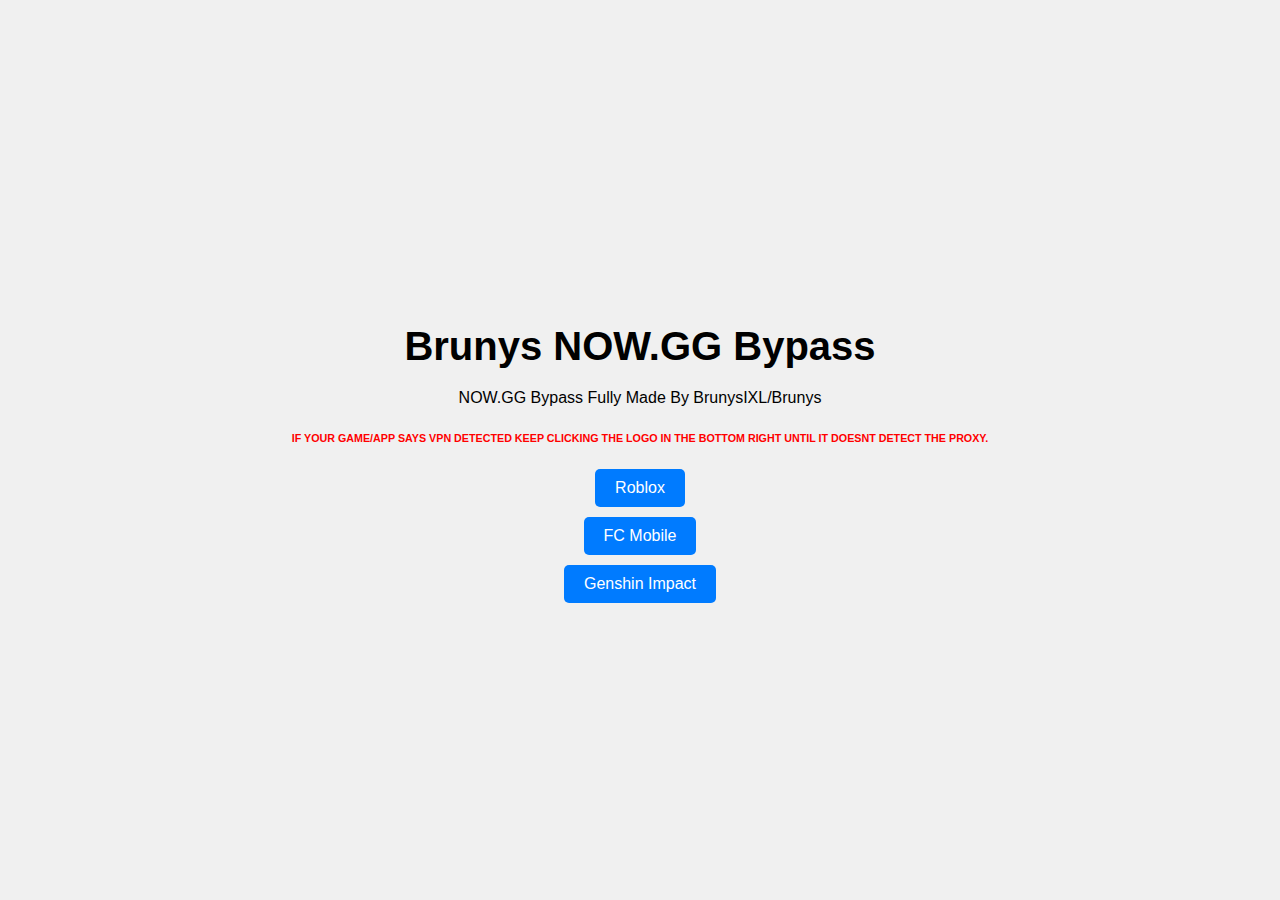
<file: index.html>
<title>Brunys NOW.GG Bypass</title>
<link rel="icon" type="image/x-icon" href="/logobrick1x1flat.png">

<html>
<head>
    <link rel="stylesheet" href="/styles.css">
</head>
<body>
    <div class="container">
        <h1>Brunys NOW.GG Bypass</h1>
      <p>NOW.GG Bypass Fully Made By BrunysIXL/Brunys</p>
        <h6 style="color: #ff0000;">IF YOUR GAME/APP SAYS VPN DETECTED KEEP CLICKING THE LOGO IN THE BOTTOM RIGHT UNTIL IT DOESNT DETECT THE PROXY.</h6>
        <div class="button-container">
            <a href="/apps/roblox-corporation/5349/roblox.html" class="btn">Roblox</a>
            <a href="/apps/electronic-arts/1353/ea-sports-fc-mobile-24-soccer.html" class="btn">FC Mobile</a>
            <a href="/apps/cognosphere-pte-ltd-/1773/genshin-impact.html" class="btn">Genshin Impact</a>
        </div>
    </div>
</body>
</html>

    <meta property="og:title" content="Brunys NOW.GG Bypass">
    <meta property="og:description" content="A NOW.GG Bypass Made By 100% Me.">
    <meta property="og:image" content="/loadergif.gif">
    <meta property="og:image:width" content="100">
    <meta property="og:image:height" content="100">
    <meta property="og:url" content="https://nowgg.ubg.icu">
</file>
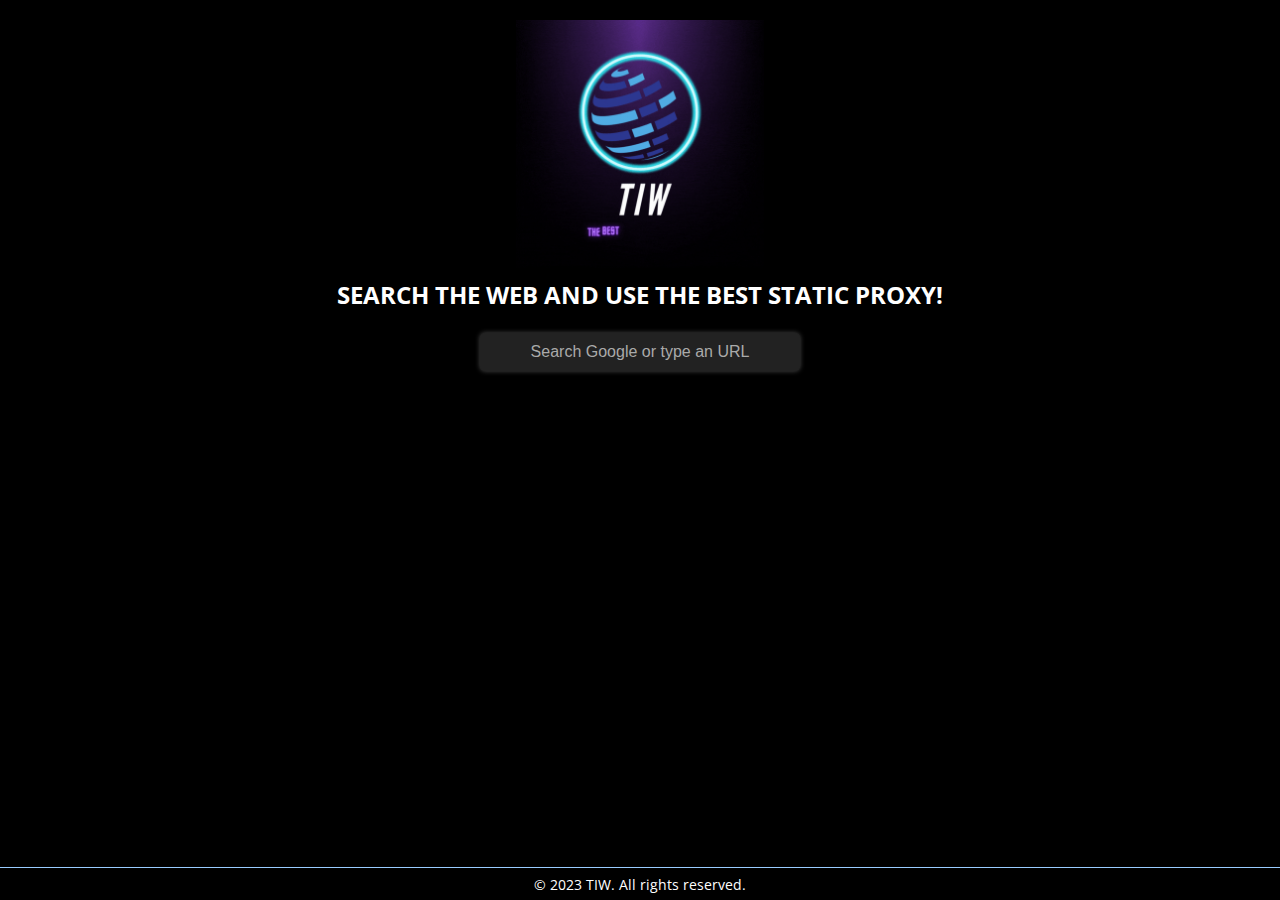
<file: static/index.html>
<!DOCTYPE html>
<html>
   <head>
      <meta name="viewport" content="width=device-width, initial-scale=1">
      <script src="https://code.jquery.com/jquery-1.10.2.js"></script>
      <link rel="stylesheet" href="index.css">
      <script type="text/javascript" src="//counter.websiteout.net/js/7/10/5/0"></script>
      <link rel="shortcut icon" type="image/jpg" href="~/favicon.ico"/>
      <link rel="stylesheet" href="https://cdnjs.cloudflare.com/ajax/libs/font-awesome/6.4.0/css/all.min.css" integrity="sha512-iecdLmaskl7CVkqkXNQ/ZH/XLlvWZOJyj7Yy7tcenmpD1ypASozpmT/E0iPtmFIB46ZmdtAc9eNBvH0H/ZpiBw==" crossorigin="anonymous" referrerpolicy="no-referrer" />
      <link href="https://fonts.googleapis.com/css2?family=Open+Sans&display=swap" rel="stylesheet">
      <link href="https://fonts.googleapis.com/css2?family=Oswald&display=swap" rel="stylesheet">
   </head>
   <body>
      <div id="header">
         <img src="logo.gif" alt="Logo">
      </div>
      <div id="content">
         <h1>Search the Web and use the BEST static proxy!</h1>

         <form id="uv-form"">
            <input id="uv-search-engine" value="https://www.google.com/search?q=%s" type="hidden"/> 
            <input id="uv-address" type="text" placeholder="Search Google or type an URL" class="form__input"/>
          </form>
          <div class="desc left-margin">
            <p id="uv-error"></p>
            <pre id="uv-error-code"></pre>
          </div>
         <a href="https://discord.gg/zJhPJYJCeJ" target="_blank" class="fa-brands fa-discord"></a>
         <a href="https://github.com/TheTIW/UV-Static" target="_blank"class="fa-brands fa-github"></a>
         <a href="https://starttiw.org" target="_blank"class="fa-solid fa-cloud"></a>
      </div>
      <script src="uv/uv.bundle.js" defer></script>
      <script src="uv/uv.config.js" defer></script>
      <script src="register-sw.js" defer></script>
      <script src="search.js" defer></script>
      <script src="index.js" defer></script>
      <script src="error.js" defer></script>
      <div id="footer">
         <p>&copy; 2023 TIW. All rights reserved.</p>
      </div>
   </body>
</html>
</file>
<file: styles.css>
body {
    margin: 0;
    padding: 0;
    display: flex;
    align-items: center;
    justify-content: center;
    height: 100vh;
    background-color: #f0f0f0;
    font-family: Arial, sans-serif;
}

.container {
    text-align: center;
}

h1 {
    margin-bottom: 20px;
    font-size: 2.5em;
}

.button-container {
    display: flex;
    flex-direction: column;
    align-items: center;
    gap: 10px;
}

.btn {
    display: inline-block;
    padding: 10px 20px;
    font-size: 1em;
    text-decoration: none;
    border: none;
    border-radius: 5px;
    background-color: #007BFF;
    color: white;
    cursor: pointer;
    transition: background-color 0.3s;
}

.btn:hover {
    background-color: #0056b3;
}
</file>
<file: static/index.css>
/* Custom CSS for black theme */
body {
  background-color: #000;
  color: #fff;
  margin: 0;
  padding: 0;
}

#header {
  background-color: #000;
  padding: 20px;
  text-align: center;
}

#header h1 {
  margin: 0;
  font-size: 24px;
  font-family: 'Arial', sans-serif;
  color: #fff;
  letter-spacing: 2px;
  text-transform: uppercase;
}

#header img {
  width: 20%;
  height: auto;
}

#content {
  text-align: center;
  padding: 20px;
  margin-top: -4%;
}

#content h1 {
  font-size: 24px;
  cursor:pointer;
  text-transform: uppercase;
  font-family: 'Open Sans', sans-serif;
  line-height: 1.5;
  margin-bottom: 20px;
}

#searchbar {
  text-align: center;
  margin: 20px auto;
}

.form__input {
  padding: 10px;
  border: none;
  border-radius: 5px;
  font-size: 16px;
  width: 300px;
  box-shadow: 0 0 5px rgba(255, 255, 255, 0.3);
  background-color: #222;
  text-align: center;
  color: #fff;
  cursor:cell;
}

a{
  text-decoration: none;
  color:white;
  width:50px;
  height:50px;
  padding-right: 1px;
  padding-left: 1px;
  text-align: center;
  align-self: center;
}

.form__input::placeholder {
  color: #aaa;
  text-align: center;
}

.form_input:hover{
  cursor:cell;
}

.form__input:focus {
  outline: none;
  box-shadow: 0 0 5px rgba(255, 255, 255, 0.5);
}
@import url('https://fonts.googleapis.com/css2?family=Open+Sans&display=swap');
#footer {
  position: fixed;
  left: 0;
  bottom: 0;
  border-top-width: 1px;
  border-top-style: solid;
  border-top-color: #99ccff;
  font-family: 'Open Sans', sans-serif;
  width: 100%;
  height:15px;
  background-color: #000;
  padding-top: 7.5px;
  padding-bottom: 10px;
  text-align: center;
  color: #fff;
  font-size: 14px;
}

#footer p {
  margin: 0;
}

.fa {
  font-size: 24px;
  margin-right: 10px;
  color: #fff;
}

.fa:hover {
  color: #aaa;
}
</file>
